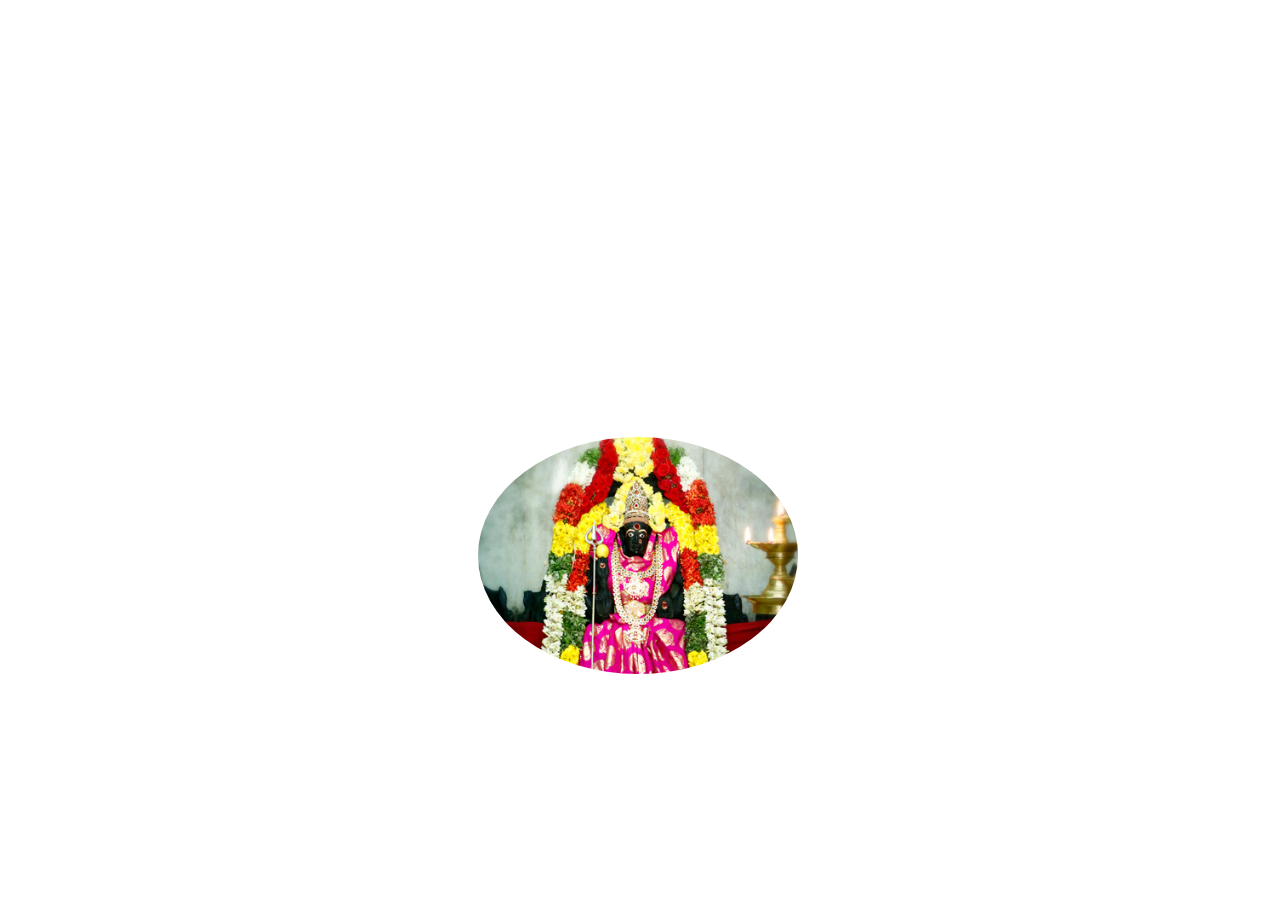
<file: index.html>
<!DOCTYPE html>
<html lang="en">

<head>
    <meta charset="UTF-8">
    <title>loder</title>
    <link rel="stylesheet" href="./style.css">
    <link rel="stylesheet" href="css/bootstrap.min.css">
    <script type="text/javascript">
    setTimeout(function() {
        $('#loading').addClass('hidden');
    }, 2000000);

     </script>
    <style type="text/css">
    #loading {
        position: fixed;
        top: 0;
        left: 0;
        right: 0;
        bottom: 0;
        background-color: white;

        opacity: 1;
        transition: 0.5s;
        visibility: visible;
    }

    #loading.hidden {
        opacity: 0;
        visibility: hidden;

    }
    </style>
</head>

<body>
    <script src="https://ajax.googleapis.com/ajax/libs/jquery/2.1.1/jquery.min.js"></script>
    <div id="loading">
        <div class="container">
            <script src="https://d3js.org/d3.v3.min.js" charset="utf-8"></script>
            <script src="https://d3js.org/topojson.v1.min.js"></script>
            <section id="turnglobe">
                <div id="loader" class="wrapper">
                    <div class="element">
                        <div id="worldmap">
                            <p id="globesarecool"><img class="imgg" src="img/img2.jpeg" alt=""></p>
                        </div>
                    </div>
                </div>
            </section>
        </div>
    </div>
    <!-- main page -->
    <div id="site">
        <h1>My site</h1>
        <p>Lorem ipsum</p>
    </div>
    <script src="./script.js"></script>
</body>

</html>
</file>
<file: style.css>
body {
    background: black;
    text-align: center;
/*    margin-top: 20px;*/
}

#worldmap {
    margin: 0 auto;
}

#worldmap svg {
    background: #55FFFFFF;
    border-radius: 200px;
    box-shadow: 0 0 10px rgba(0, 0, 0, 0.4);
}

.land {
    fill: #00AA00FF;
}



.wrapper {
    position: fixed;
    top: 0;
    left: 0;
    height: 100%;
    width: 100%;

    /* this is what centers your element in the fixed wrapper*/
    display: flex;
    flex-flow: column nowrap;
    justify-content: center;
    /* aligns on vertical for column */
    align-items: center;
    /* aligns on horizontal for column */

    /* just for styling to see the limits */
    /*        box-sizing: border-box;*/
}

.element {
    width: 200px;
    height: 80px;

    /* Just for styling */
    background-color: white;
    padding-bottom: 300px;
}

#globesarecool {
    position: relative;
    top: 92px;
    left: -62px;
    z-index: 1;
    color: black;
}

#globesarecool .imgg {
    width: 160%;
    position: relative;
    top: 45px;
    border-radius: 50%;
}

#worldmap svg {
    background: #00AAFF7D;
    border-radius: 200px;
    box-shadow: 0 0 24px rgba(0, 0, 0, 0.4);
    position: relative;
    top: -150px;
    left: -50px;
}
</file>
